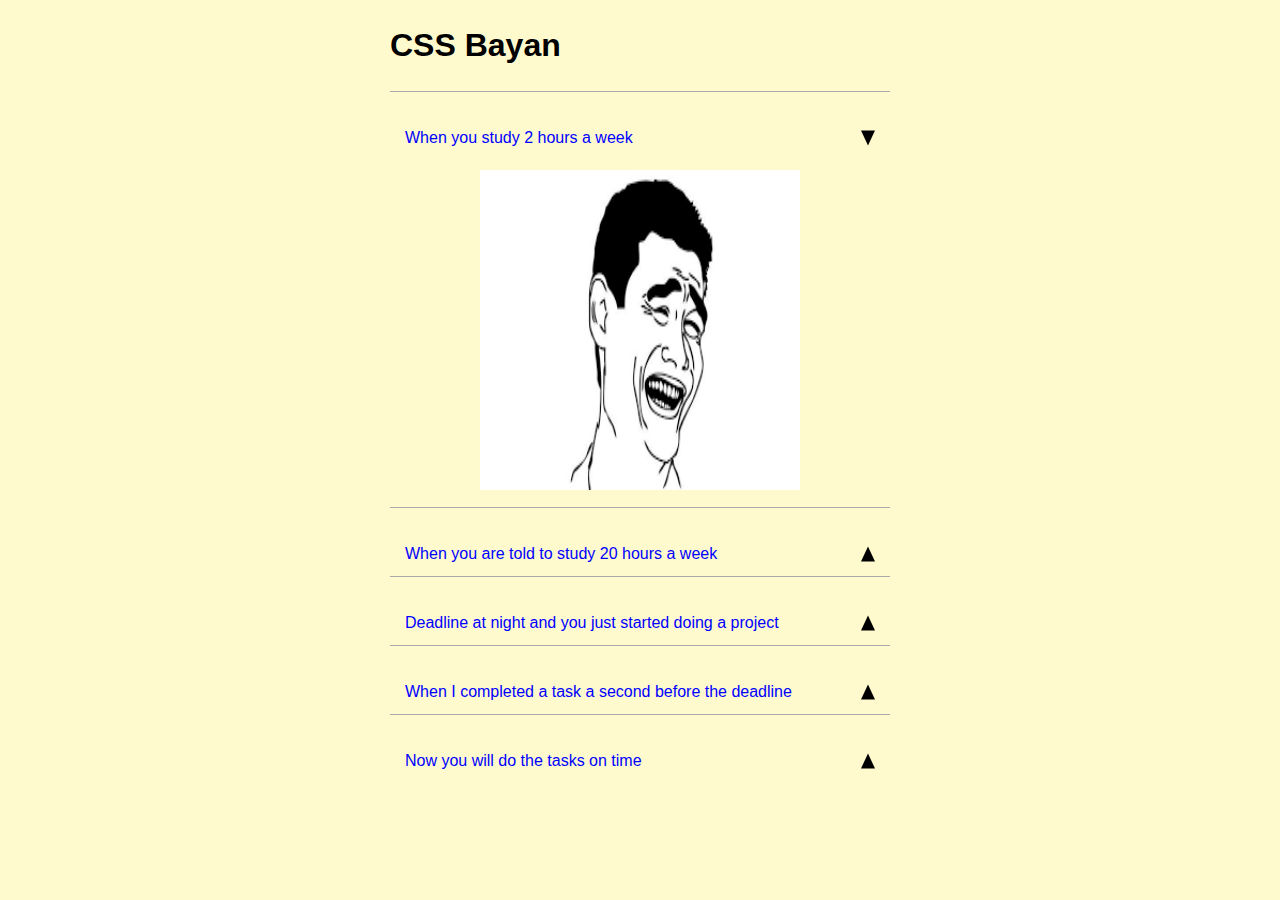
<file: cssBayan/index.html>
<!DOCTYPE html>
<html lang="en">
<head>
    <meta charset="UTF-8">
    <meta http-equiv="X-UA-Compatible" content="IE=edge">
    <meta name="viewport" content="width=device-width, initial-scale=1.0">
    <link rel="stylesheet" href="style.css">
    <title>Document</title>
</head>
<body>
    <div class="accordeon">
        <h1>CSS Bayan</h1>
        <div class="acc-item">
            <input class="acc-input" type="radio" id="acc1" name="acc" checked>
            <label class="acc-title" for="acc1">When you study 2 hours a week</label>
            <section class="acc-content"><img src="../cssBayan/img/yao.png" alt="yao" ></section>
        </div>
        <div class="acc-item">
            <input class="acc-input" type="radio" id="acc2" name="acc">
            <label class="acc-title" for="acc2">When you are told to study 20 hours a week</label>
            <section class="acc-content"><img src="../cssBayan/img/kidding.jpg" alt="kidding" ></section>
        </div>
        <div class="acc-item">
            <input class="acc-input" type="radio" id="acc3" name="acc">
            <label class="acc-title" for="acc3">Deadline at night and you just started doing a project</label>
            <section class="acc-content"><img src="../cssBayan/img/why.png" alt="why"></section>
        </div>
        <div class="acc-item">
            <input class="acc-input" type="radio" id="acc4" name="acc">
            <label class="acc-title" for="acc4">When I completed a task a second before the deadline</label>
            <section class="acc-content"><img src="img/troll.gif" alt="troll"></section>
        </div>
        <div class="acc-item">
            <input class="acc-input" type="radio" id="acc5" name="acc">
            <label class="acc-title" for="acc5">Now you will do the tasks on time</label>
            <section class="acc-content"><img src="img/win.jpg" alt="win"></section>
        </div>
    </div>

</body>
</file>
<file: cssBayan/style.css>
body {
line-height: 1.5;
font-family: Arial, sans-serif;
background-color: #FFFACD;
font-size: 1rem;
color: #0000FF;
}

*:before,
*:after {
    box-sizing: border-box;
    transition: 1s;
}
h1 {
    color: black;
}
.accordeon {
    max-width: 31.25rem;
    margin: 1.25rem auto;
}
.accordeon:hover {
    color: black;
    cursor: pointer;
    transition: 2s;
}
.acc-item {
    border-top: 0.0625rem solid #A9A9A9;
}
.acc-title {
    display: block;
    padding: 0.625rem 0.9375rem;
    position: relative;
}
.acc-title:after{
    content: "";
    display: block;
    border-style: solid;
    border-width: 0 0.4688rem 0.9375rem 0.4688rem;
    border-color: transparent transparent black transparent;

    position: absolute;
    top:50%;
    right: 0.9375rem;
    transform: translateY(-50%);
    transition: 2s;
}
.acc-input {
    appearance: none;
}
.acc-input:checked ~ .acc-title:after {
border-style: solid;
border-width: 0.9375rem 0.4688rem 0 0.4688rem;
border-color: black transparent transparent transparent;
transition: 2s;
}
.acc-content {
    display: none;
    padding: 0.625rem 0.9375rem;
    text-align: center;
}
.acc-input:checked ~ .acc-content {
    display: block;
    transition: 2s;
}
.acc-input:hover ~ .acc-content {
    display: block;
    transition: 2s;
}
img {
    width: 20rem;
    height: 20rem;
  }
</file>
